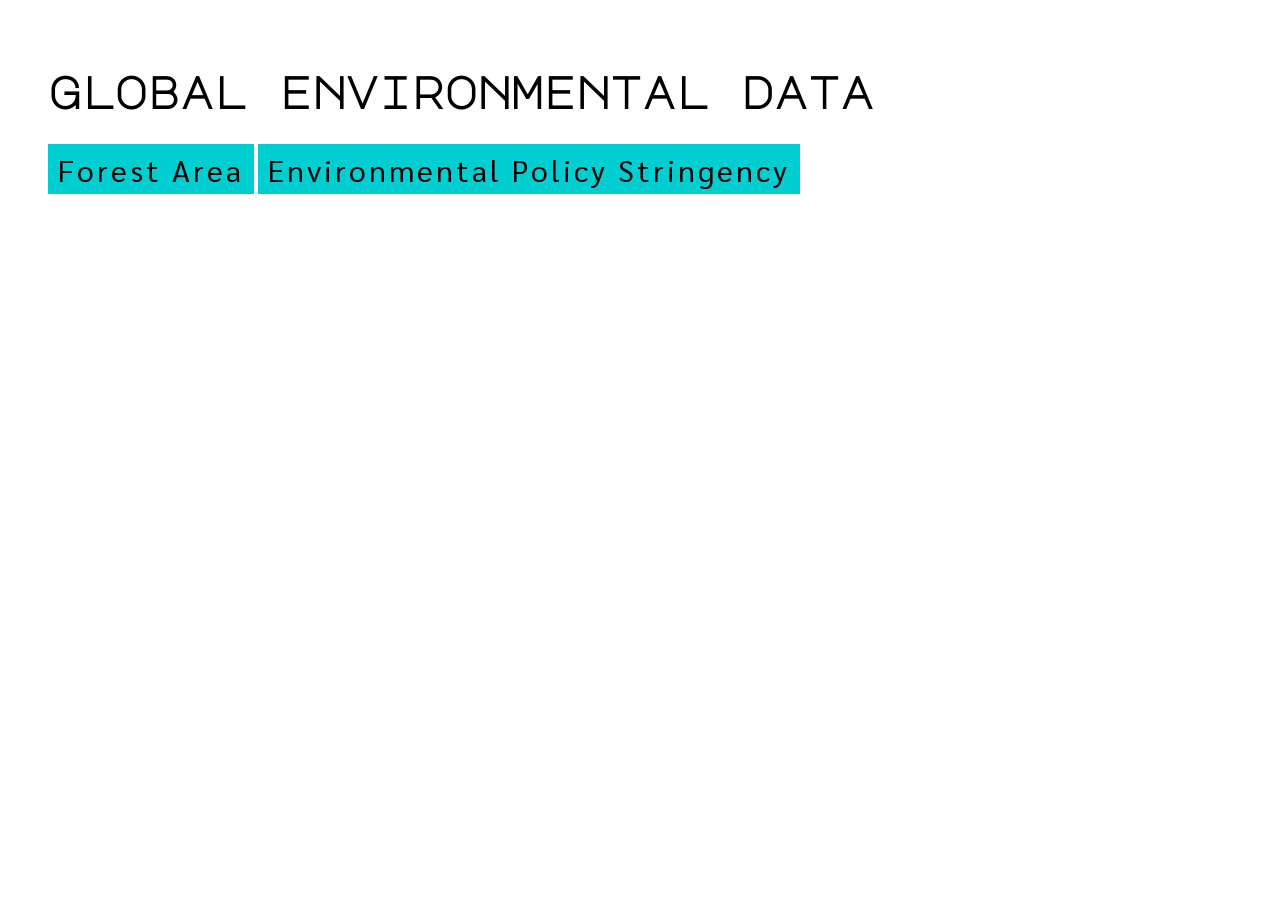
<file: index.html>
<!DOCTYPE html>
<meta charset="utf-8">
<style>

    body {
        font: 10px sans-serif;
    }

    .axis path,
    .axis line {
        fill: none;
        stroke: #000;
        shape-rendering: crispEdges;
    }


</style>
<body>
<div id = "container">

        <div id="div_data_desc">
            <h1>Global Environmental Data</h1>
        </div>
        <div id="div_buttons">
            <button id="button_fa" onclick="reloadP()" name = "ForestButton">Forest Area</button>
            <button id="button_eps" onclick="reloadP2()">Environmental Policy Stringency</button>
        </div>
    <div id="vis" >
    </div>
    <div id = "vis2">
    </div>

</div>



<link rel="stylesheet" type="text/css" href="EFungProject.css" />
<script src="//d3js.org/d3.v3.min.js"></script>
<script type="text/javascript" src="EFungProject2.js"></script>
<script src="https://d3js.org/d3-axis.v1.min.js"></script>
<!--<script type="text/javascript" src="jquery-3.3.1.min.js"></script>-->
</body>
</file>
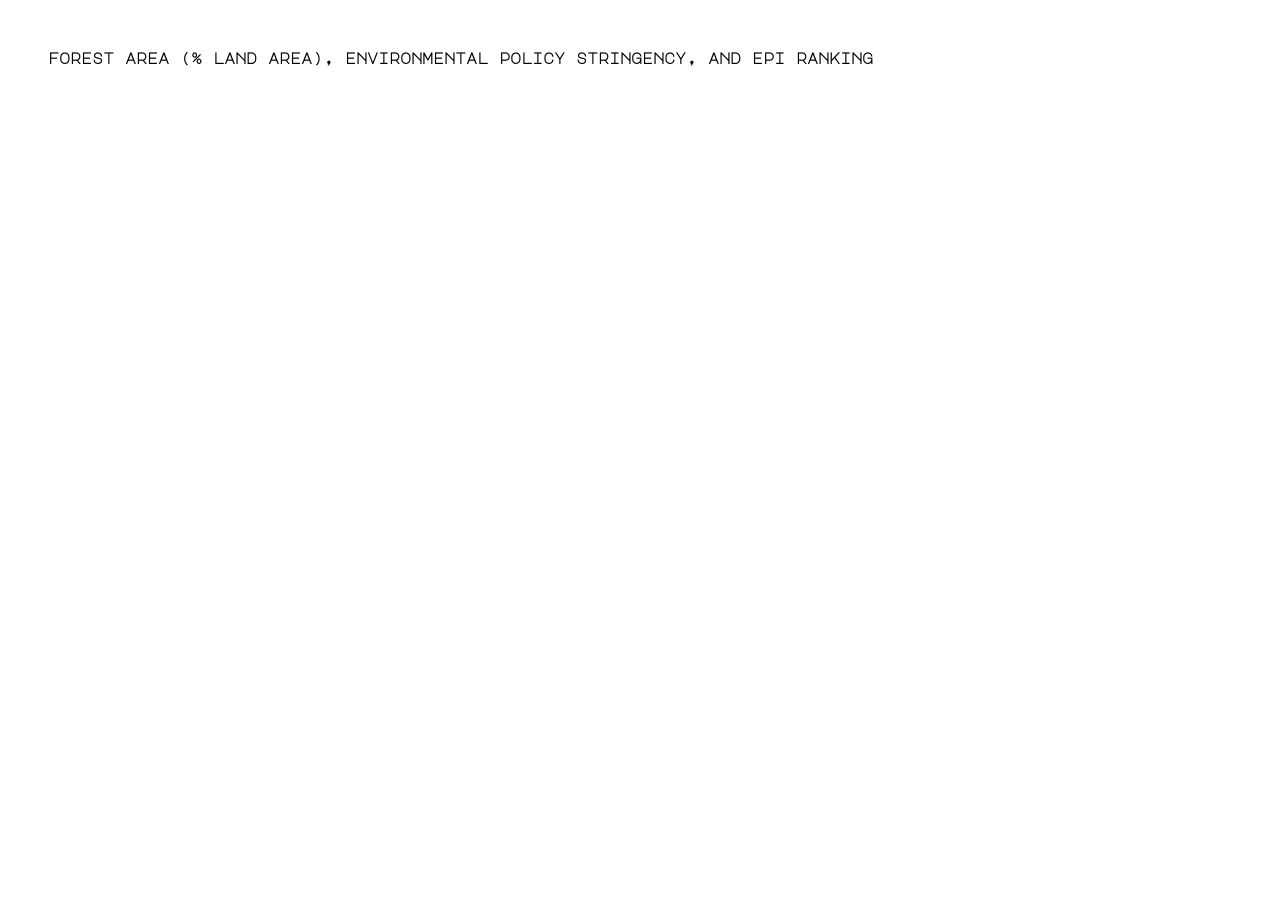
<file: EFungProject.html>
<!DOCTYPE html>
<meta charset="utf-8">
<style>

    body {
        font: 10px sans-serif;
    }

    .axis path,
    .axis line {
        fill: none;
        stroke: #000;
        shape-rendering: crispEdges;
    }


</style>
<body>
<div id="vis">
    <div id="div_data_desc">
        <h2>Forest Area (% Land Area), Environmental Policy Stringency, and EPI Ranking</h2>
    </div>
</div>
<link rel="stylesheet" type="text/css" href="EFungProject.css" />
<script src="//d3js.org/d3.v3.min.js"></script>
<script>

    var margin = {top: 20, right: 20, bottom: 30, left: 40},
        width = 1100 - margin.left - margin.right,
        height = 650 - margin.top - margin.bottom;

    var x = d3.scale.linear()
        .range([0, width]);

    var y = d3.scale.linear()
        .range([height, 100]);

    var z = d3.scale.category10();

    var svg = d3.select("#vis").append("svg")
        .attr("width", width + margin.left + margin.right)
        .attr("height", height + margin.top + margin.bottom)
        .append("g")
        .attr("transform", "translate(" + margin.left + "," + margin.top + ")");


    d3.csv("ForestAreaEdited.csv", function(error, data) {
        if (error) throw error;
        // Compute the series names ("y1", "y2", etc.) from the loaded CSV.
        var seriesNames = ["ForestArea", "EPS", "EPIR"]

        // Map the data to an array of arrays of {x, y} tuples.
        var series = seriesNames.map(function(series) {
            return data.map(function(d) {
                return {x: +d.Year, y: +d[series]};
            });
        });

        // Compute the scales’ domains.
        x.domain(d3.extent(d3.merge(series), function(d) { return d.x; })).nice();
        y.domain(d3.extent(d3.merge(series), function(d) { return d.y; })).nice();

        // Add the x-axis.
        svg.append("g")
            .attr("class", "x axis")
            .attr("transform", "translate(0," + height + ")")
            .call(d3.svg.axis().scale(x).orient("bottom"));

        // Add the y-axis.
        svg.append("g")
            .attr("class", "y axis")
            .call(d3.svg.axis().scale(y).orient("left"));

        // Add the points!
        svg.selectAll(".series")
            .data(series)
            .enter().append("g")
            .attr("class", "series")
            .style("fill", function(d, i) { return z(i); })
            .selectAll(".point")
            .data(function(d) { return d; })
            .enter().append("circle")
            .attr("class", "point")
            .attr("r", 4.5)
            .style("stroke", "white")
            .attr("cx", function(d) { return x(d.x); })
            .attr("cy", function(d) { return y(d.y); });

        svg.selectAll(".point")
            .append("svg:title")
            .text(function(d) {return d.y;});

    });

</script>
</file>
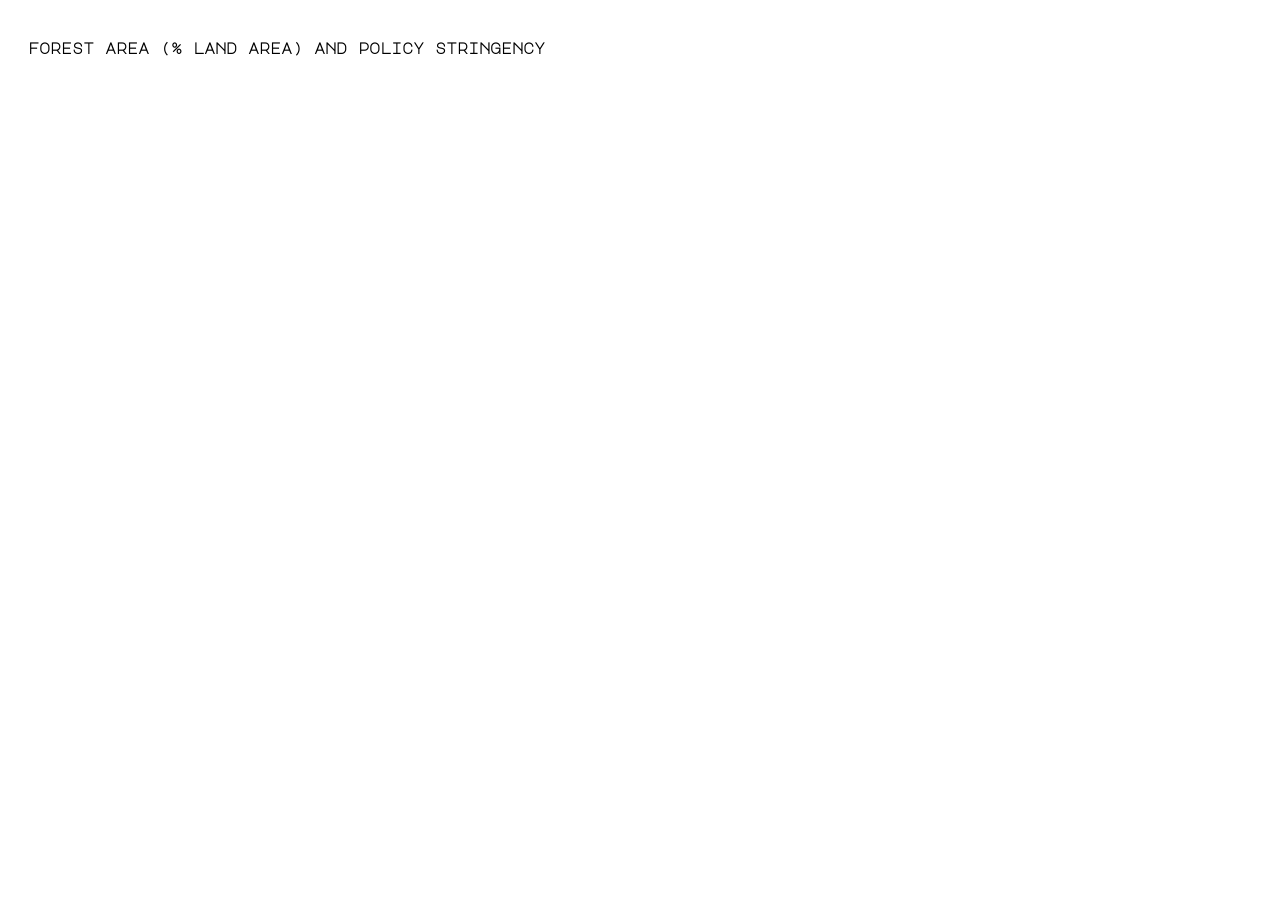
<file: EFungProject2.html>
<!DOCTYPE html>
<meta charset="utf-8">
<style>

    body {
        font: 10px sans-serif;
    }

    .axis path,
    .axis line {
        fill: none;
        stroke: #000;
        shape-rendering: crispEdges;
    }


</style>
<body>

<div class="container">
    <h2>Forest Area (% Land Area) and Policy Stringency </h2>
    <div class="row">
        <div class="col-sm-10" id="vis">
        </div>
        <div class="col-sm-2">
        </div>
    </div>
</div>

<link rel="stylesheet" type="text/css" href="EFungProject.css" />
<script src="//d3js.org/d3.v3.min.js"></script>
<script>

    window.onload = function(){
        setup();
        setup2();

    };
    function setup2() {

        var tabulate = function (data,columns) {
            var table = d3.select('body').append('table')
            var thead = table.append('thead')
            var tbody = table.append('tbody')

            thead.append('tr')
                .selectAll('th')
                .data(columns)
                .enter()
                .append('th')
                .text(function (d) { return d })

            var rows = tbody.selectAll('tr').data(data)
                .enter()
                .append('tr')

            var cells = rows.selectAll('td')
                .data(function(row) {
                    return columns.map(function (column) {
                        return { column: column, value: row[column] }
                    })
                })
                .enter()
                .append('td')
                .text(function (d) { return d.value })

            return table;
        }

        d3.csv('ForestAreaEdited.csv',function (data) {
            var columns = ['Country','Year','EPIR']
            var EPItable = tabulate(data,columns)
            EPItable.selectAll("tbody tr")
                .sort(function(a, b) {
                    return d3.descending(a.EPIR, b.EPIR);
                });
        })

    }
    function setup() {
        var margin = {top: 20, right: 20, bottom: 30, left: 40},
            width = 1100 - margin.left - margin.right,
            height = 650 - margin.top - margin.bottom;

        var x = d3.scale.linear()
            .range([0, width]);

        var y = d3.scale.linear()
            .range([height, 100]);

        var z = d3.scale.category10();

        var svg = d3.select("#vis").append("svg")
            .attr("width", width + margin.left + margin.right)
            .attr("height", height + margin.top + margin.bottom)
            .append("g")
            .attr("transform", "translate(" + margin.left + "," + margin.top + ")");

        d3.csv("ForestAreaEdited.csv", function(error, data) {
            if (error) throw error;
            // Compute the series names ("y1", "y2", etc.) from the loaded CSV.
            var seriesNames = ["ForestArea", "EPS"]

            // Map the data to an array of arrays of {x, y} tuples.
            var series = seriesNames.map(function(series) {
                return data.map(function(d) {
                    return {x: +d.Year, y: +d[series]};
                });
            });

            // Compute the scales’ domains.
            x.domain(d3.extent(d3.merge(series), function(d) { return d.x; })).nice();
            y.domain(d3.extent(d3.merge(series), function(d) { return d.y; })).nice();

            // Add the x-axis.
            svg.append("g")
                .attr("class", "x axis")
                .attr("transform", "translate(0," + height + ")")
                .call(d3.svg.axis().scale(x).orient("bottom"));

            // Add the y-axis.
            svg.append("g")
                .attr("class", "y axis")
                .call(d3.svg.axis().scale(y).orient("left"));

            // Add the points!
            svg.selectAll(".series")
                .data(series)
                .enter().append("g")
                .attr("class", "series")
                .style("fill", function(d, i) { return z(i); })
                .selectAll(".point")
                .data(function(d) { return d; })
                .enter().append("circle")
                .attr("class", "point")
                .attr("r", 4.5)
                .style("stroke", "white")
                .attr("cx", function(d) { return x(d.x); })
                .attr("cy", function(d) { return y(d.y); });

            svg.selectAll(".point")
                .append("svg:title")
                .text(function(d) {return d.y;});

        });
    }


</script>
</file>
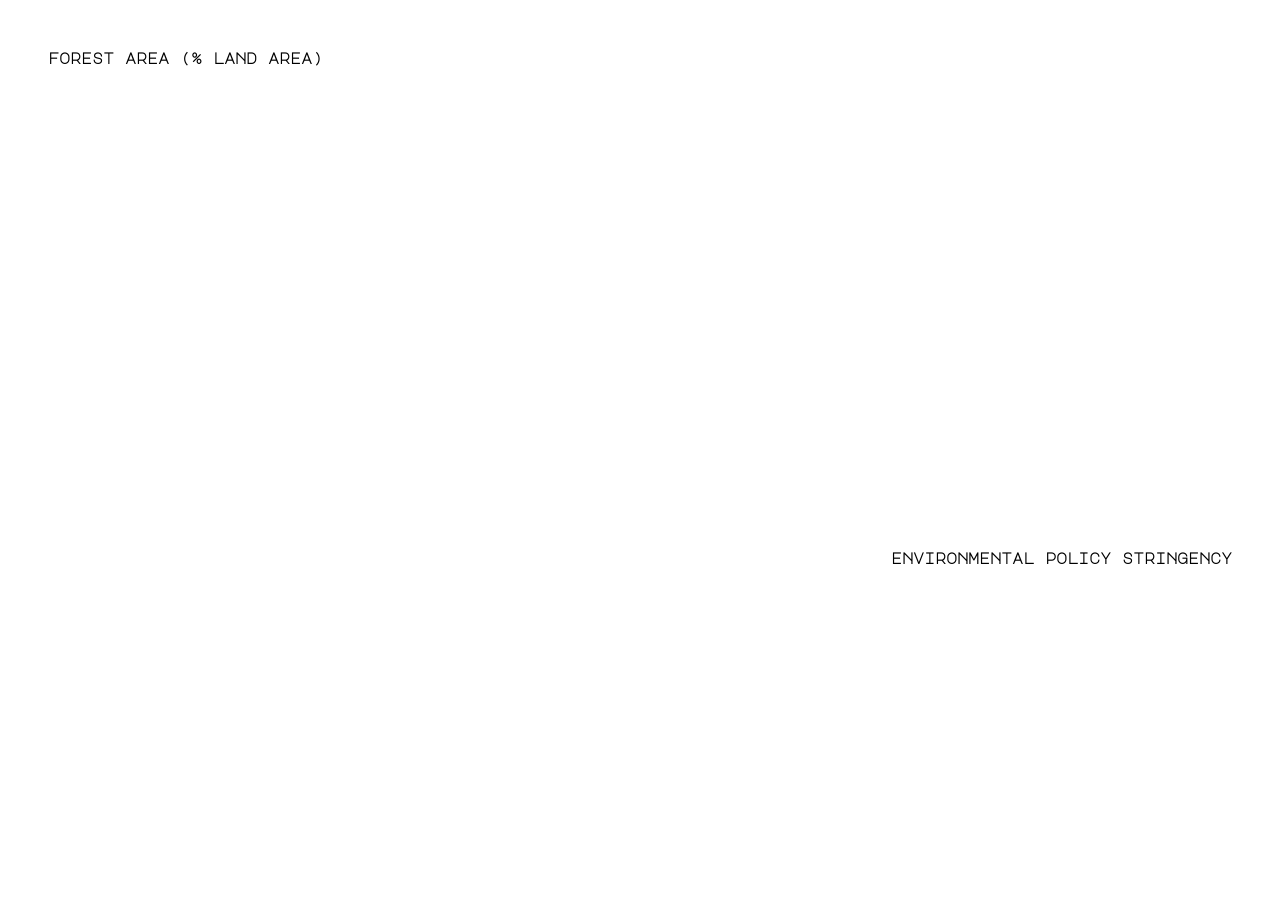
<file: EFungProject3.html>
<!DOCTYPE html>
<meta charset="utf-8">
<style>

    body {
        font: 10px sans-serif;
    }

    .axis path,
    .axis line {
        fill: none;
        stroke: #000;
        shape-rendering: crispEdges;
    }


</style>
<body>

<div id="vis">
    <div id="div_data_desc">
        <h2>Forest Area (% Land Area)</h2>
    </div>
</div>
<div id="vis2">
    <div id="div_data_desc">
        <h2>Environmental Policy Stringency</h2>
    </div>
</div>

<link rel="stylesheet" type="text/css" href="EFungProject.css" />
<script src="//d3js.org/d3.v3.min.js"></script>
<script>

    window.onload = function(){
        setup();
        setup2();
        setup3();


    };
    function setup3() {

        var tabulate = function (data,columns) {
            var table = d3.select('body').append('table')
            var thead = table.append('thead')
            var tbody = table.append('tbody')

            thead.append('tr')
                .selectAll('th')
                .data(columns)
                .enter()
                .append('th')
                .text(function (d) { return d })

            var rows = tbody.selectAll('tr').data(data)
                .enter()
                .append('tr')

            var cells = rows.selectAll('td')
                .data(function(row) {
                    return columns.map(function (column) {
                        return { column: column, value: row[column] }
                    })
                })
                .enter()
                .append('td')
                .text(function (d) { return d.value })

            return table;
        }

        d3.csv('ForestAreaEdited.csv',function (data) {
            var columns = ['Country','Year','EPIR']
            var EPItable = tabulate(data,columns)
            EPItable.selectAll("tbody tr")
                .sort(function(a, b) {
                    return d3.descending(a.EPIR, b.EPIR);
                });
        })

    }
    function setup2() {
        var margin = {top: 20, right: 20, bottom: 30, left: 40},
            width = 1100 - margin.left - margin.right,
            height = 650 - margin.top - margin.bottom;

        var x = d3.scale.linear()
            .range([0, width]);

        var y = d3.scale.linear()
            .range([height, 100]);

        var z = d3.scale.category10();

        var svg = d3.select("#vis2").append("svg")
            .attr("width", width + margin.left + margin.right)
            .attr("height", height + margin.top + margin.bottom)
            .append("g")
            .attr("transform", "translate(" + margin.left + "," + margin.top + ")");

        d3.csv("ForestAreaEdited.csv", function(error, data) {
            if (error) throw error;
            // Compute the series names ("y1", "y2", etc.) from the loaded CSV.
            var seriesNames = ["EPS"]

            // Map the data to an array of arrays of {x, y} tuples.
            var series = seriesNames.map(function(series) {
                return data.map(function(d) {
                    return {x: +d.Year, y: +d[series]};
                });
            });

            // Compute the scales’ domains.
            x.domain(d3.extent(d3.merge(series), function(d) { return d.x; })).nice();
            y.domain(d3.extent(d3.merge(series), function(d) { return d.y; })).nice();

            // Add the x-axis.
            svg.append("g")
                .attr("class", "x axis")
                .attr("transform", "translate(0," + height + ")")
                .call(d3.svg.axis().scale(x).orient("bottom"));

            // Add the y-axis.
            svg.append("g")
                .attr("class", "y axis")
                .call(d3.svg.axis().scale(y).orient("left"));

            // Add the points!
            svg.selectAll(".series")
                .data(series)
                .enter().append("g")
                .attr("class", "series")
                .style("fill", function(d, i) { return z(i); })
                .selectAll(".point")
                .data(function(d) { return d; })
                .enter().append("circle")
                .attr("class", "point")
                .attr("r", 4.5)
                .style("stroke", "white")
                .attr("cx", function(d) { return x(d.x); })
                .attr("cy", function(d) { return y(d.y); });

            svg.selectAll(".point")
                .append("svg:title")
                .text(function(d) {return d.y;});

        });

    }
    function setup() {
        var margin = {top: 20, right: 20, bottom: 30, left: 40},
            width = 1100 - margin.left - margin.right,
            height = 650 - margin.top - margin.bottom;

        var x = d3.scale.linear()
            .range([0, width]);

        var y = d3.scale.linear()
            .range([height, 100]);

        var z = d3.scale.category10();

        var svg = d3.select("#vis").append("svg")
            .attr("width", width + margin.left + margin.right)
            .attr("height", height + margin.top + margin.bottom)
            .append("g")
            .attr("transform", "translate(" + margin.left + "," + margin.top + ")");

        d3.csv("ForestAreaEdited.csv", function(error, data) {
            if (error) throw error;
            // Compute the series names ("y1", "y2", etc.) from the loaded CSV.
            var seriesNames = ["ForestArea"]

            // Map the data to an array of arrays of {x, y} tuples.
            var series = seriesNames.map(function(series) {
                return data.map(function(d) {
                    return {x: +d.Year, y: +d[series]};
                });
            });

            // Compute the scales’ domains.
            x.domain(d3.extent(d3.merge(series), function(d) { return d.x; })).nice();
            y.domain(d3.extent(d3.merge(series), function(d) { return d.y; })).nice();

            // Add the x-axis.
            svg.append("g")
                .attr("class", "x axis")
                .attr("transform", "translate(0," + height + ")")
                .call(d3.svg.axis().scale(x).orient("bottom"));

            // Add the y-axis.
            svg.append("g")
                .attr("class", "y axis")
                .call(d3.svg.axis().scale(y).orient("left"));

            // Add the points!
            svg.selectAll(".series")
                .data(series)
                .enter().append("g")
                .attr("class", "series")
                .style("fill", function(d, i) { return z(i); })
                .selectAll(".point")
                .data(function(d) { return d; })
                .enter().append("circle")
                .attr("class", "point")
                .attr("r", 4.5)
                .style("stroke", "white")
                .attr("cx", function(d) { return x(d.x); })
                .attr("cy", function(d) { return y(d.y); });

            svg.selectAll(".point")
                .append("svg:title")
                .text(function(d) {return d.y;});

        });
    }


</script>
</file>
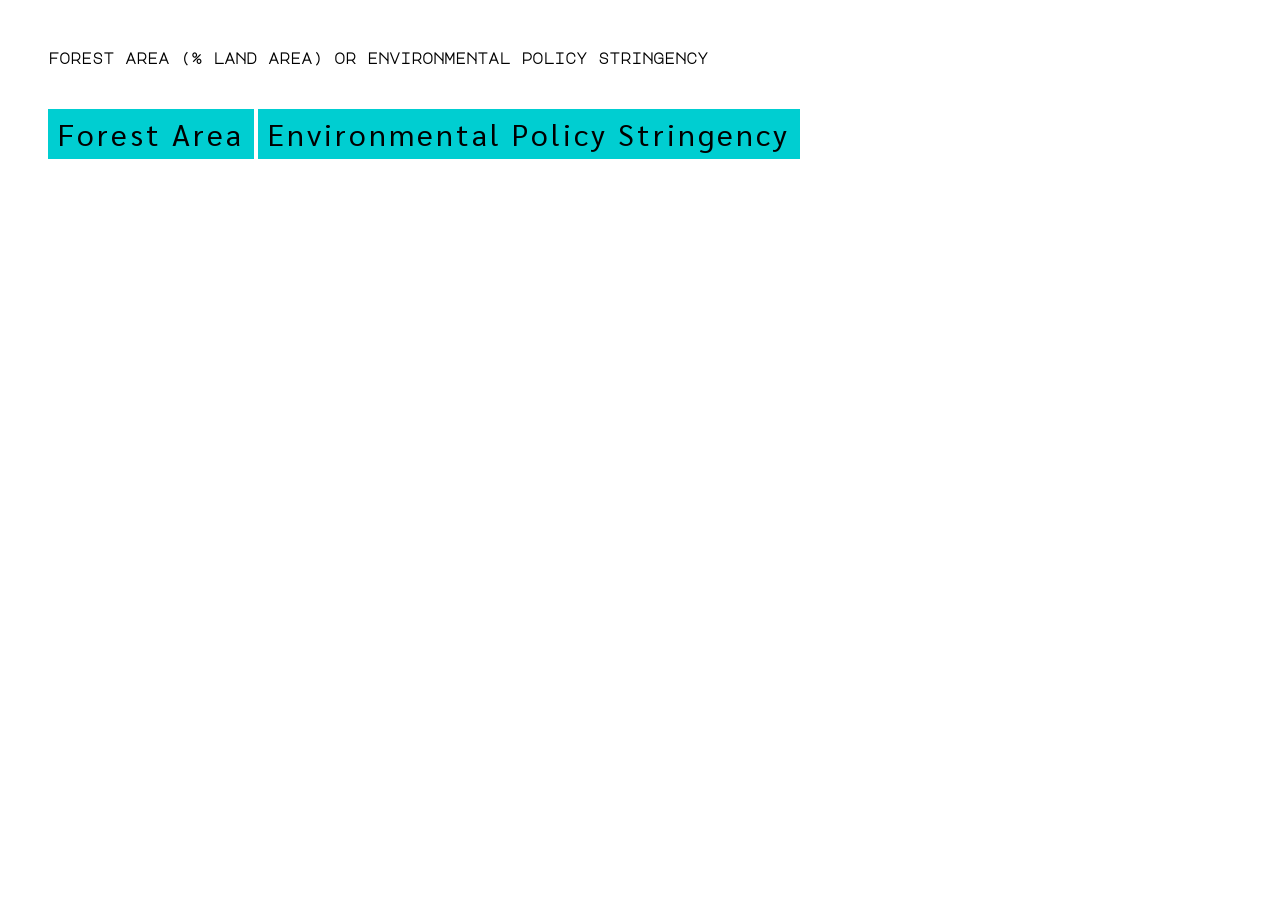
<file: EFungProject4.html>
<!DOCTYPE html>
<meta charset="utf-8">
<style>

    body {
        font: 10px sans-serif;
    }

    .axis path,
    .axis line {
        fill: none;
        stroke: #000;
        shape-rendering: crispEdges;
    }


</style>
<body>
<div id = "container">

        <div id="div_data_desc">
            <h2>Forest Area (% Land Area) or Environmental Policy Stringency</h2>
        </div>
        <div id="div_buttons">
            <button id="button_fa" onclick="reloadP()">Forest Area</button>
            <button id="button_eps" onclick="reloadP2()">Environmental Policy Stringency</button>
        </div>
    <div id="vis" >
    </div>
    <div id = "vis2">
    </div>

</div>



<link rel="stylesheet" type="text/css" href="EFungProject.css" />
<script src="//d3js.org/d3.v3.min.js"></script>
<script type="text/javascript" src="EFungProject2.js"></script>
</body>
</file>
<file: EFungProject.css>
/* importing fonts from Google Font API */
@import url('https://fonts.googleapis.com/css?family=Major+Mono+Display');
@import url('https://fonts.googleapis.com/css?family=Sarabun:300,300i,400,700');

html {
    background: white;
    min-width: 1280px;
    min-height: 720px;
    overflow: auto;

    font-family: "Sarabun", sans-serif;
    font-weight: 300;
    color: black;
    letter-spacing: 0.1em;
    font-size: 1000 px;
}
.svg_boxes {
    background: white;
    display: block;
    width: 40%;
    height: 100%;
    min-width: 500px;
    min-height: 500px;
    /*box-sizing: border-box;*/
    margin: auto;
    float: left;
    padding: 0px 25px;
}
body {
    padding: 20px;
}
td, th {
    padding: 1px 4px;
}
h1{
    font-family: "Major Mono Display", sans-serif;
    font-size: 4.5em;
    align-content: center;

    color: black;
    letter-spacing: normal;
    text-transform: lowercase;

    margin-bottom: 0;
    padding-bottom: 0;
}

h2 {
    font-family: "Major Mono Display", sans-serif;
    font-size: 1.5em;
    letter-spacing: normal;
    text-transform: lowercase;
}

/* styling an element through its ID */
div#div_page_desc {
    margin: 10px;
}

div#div_data_desc {
    background: white;
    box-sizing: border-box;
    padding: 10px 20px;

    color: black;
}

div#div_visuals {
    background: white;
    background-clip: content-box;
    width: 100%;
    height: 100%;
    min-height: 700px;
    box-sizing: border-box;
    padding: 10px;
}

div#div_buttons {
    padding: 20px;

}

button {
    background: white;
    border: none;
    height: 50px;
    padding: 0px 10px;

    font-family: "Sarabun", sans-serif;
    font-weight: 400;
    letter-spacing: 0.1em;
}

button:hover {
    background: darkturquoise;
    cursor: pointer;
}

button:focus {
    outline: 0;
}

td {
    font-size: medium;
}
thead {
    font-size: medium;
}

#vis {
    background: white;
    display: block;
    width: 75%;
    height: 100%;
    min-width: 800px;
    min-height: 500px;
    /*box-sizing: border-box;*/
    margin: auto;
    float: left;
}

#vis2 {
    background: white;
    padding-bottom: 50px;
    float: right;
}

#vis3 {
    background: white;
    display: block;
    width: 90%;
    height: 100%;
    min-width: 800px;
    min-height: 500px;
    /*box-sizing: border-box;*/
    margin: auto;
}
#button_eps {
    background: darkturquoise;
    font-size: 3em;

;
}

#button_fa {
    background: darkturquoise;
    font-size: 3em;
}
.domain,
.tick,
.tick path,
.tick line {
    fill: none;
    stroke: black;
    shape-rendering: crispEdges;
}

.domain text,
.tick,
.tick text {
    font-family: "Sarabun", sans-serif;
    font-size: 1em;
}

.d3-tip {
    line-height: 1;
    font-weight: bold;
    padding: 12px;
    background: rgba(0, 0, 0, 0.8);
    color: #fff;
    border-radius: 2px;
}

/* Creates a small triangle extender for the tooltip */
.d3-tip:after {
    box-sizing: border-box;
    display: inline;
    font-size: 10px;
    width: 100%;
    line-height: 1;
    color: rgba(0, 0, 0, 0.8);
    content: "\25BC";
    position: absolute;
    text-align: center;
}

/* Style northward tooltips differently */
.d3-tip.n:after {
    margin: -1px 0 0 0;
    top: 100%;
    left: 0;
}
</file>
